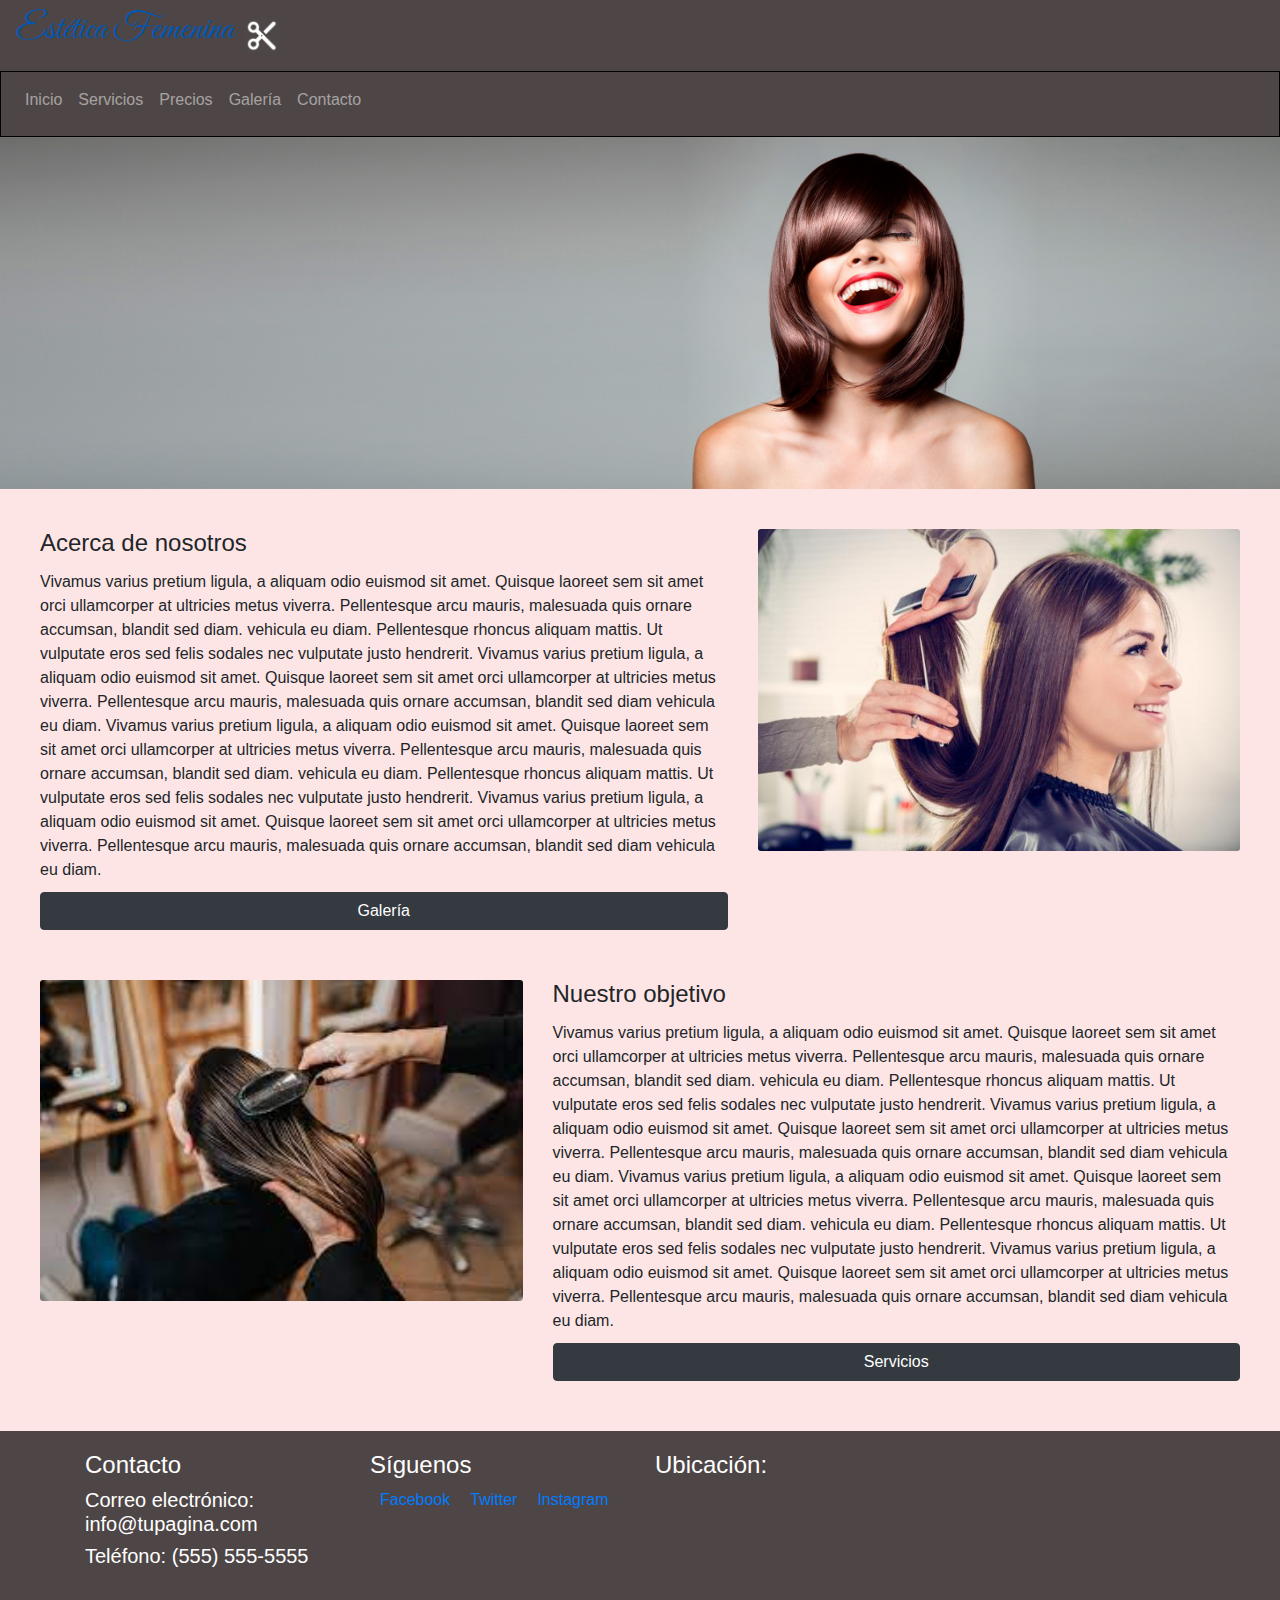
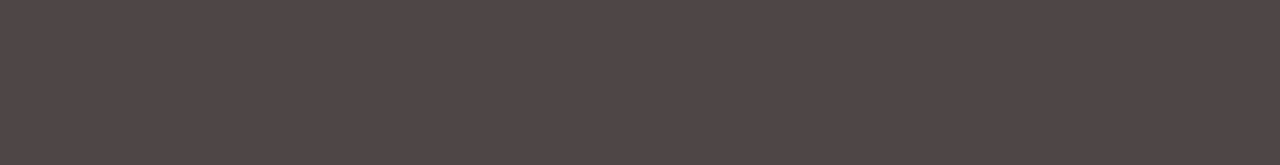
<file: index.html>
<!DOCTYPE html>
<html lang="es">
	<head>
		<meta charset="UTF-8" />
		<meta http-equiv="X-UA-Compatible" content="IE=edge" />
		<meta name="viewport" content="width=device-width, initial-scale=1.0" />
		<title>Estética femenina</title>
		<link
			href="https://cdn.jsdelivr.net/npm/bootstrap@5.3.0-alpha2/dist/css/bootstrap.min.css"
			rel="stylesheet"
			integrity="sha384-aFq/bzH65dt+w6FI2ooMVUpc+21e0SRygnTpmBvdBgSdnuTN7QbdgL+OapgHtvPp"
			crossorigin="anonymous"
		/>
		<link
			rel="shortcut icon"
			href="./logo/logo_peluqueria.png"
			type="image/x-icon"
		/>
		<link rel="stylesheet" href="styles/styleCss/styles.css" />
		<link
			rel="stylesheet"
			href="https://maxcdn.bootstrapcdn.com/bootstrap/4.0.0/css/bootstrap.min.css"
		/>
		<link rel="preconnect" href="https://fonts.googleapis.com" />
		<link rel="preconnect" href="https://fonts.gstatic.com" crossorigin />
		<link
			href="https://fonts.googleapis.com/css2?family=Great+Vibes&display=swap"
			rel="stylesheet"
		/>
		<script src="https://code.jquery.com/jquery-3.2.1.slim.min.js"></script>
		<script src="https://cdnjs.cloudflare.com/ajax/libs/popper.js/1.12.9/umd/popper.min.js"></script>
		<script src="https://maxcdn.bootstrapcdn.com/bootstrap/4.0.0/js/bootstrap.min.js"></script>
	</head>
	<body style="background-color: rgb(253, 229, 229)">
		<header>
			<a href="./index.html" class="nav-link">
				<div class="encabezado">
					<h1 class="header-text">Estética Femenina</h1>
					<img
						src="logo/logo_peluqueria.png"
						alt="Logo de mi sitio web"
						id="logoheader"
					/>
				</div>
			</a>
		</header>

		<nav class="navbar navbar-expand-lg botonera navbar-dark">
			<button
				class="navbar-toggler"
				type="button"
				data-toggle="collapse"
				data-target="#navbarNav"
				aria-controls="navbarNav"
				aria-expanded="false"
				aria-label="Toggle navigation"
			>
				<span class="navbar-toggler-icon"></span>
			</button>

			<div class="collapse navbar-collapse" id="navbarNav">
				<ul class="navbar-nav ms-auto mb-2">
					<li class="nav-item">
						<a class="nav-link" href="./index.html">Inicio</a>
					</li>

					<li class="nav-item">
						<a class="nav-link" href="./pages/servicios.html">Servicios</a>
					</li>

					<li class="nav-item">
						<a class="nav-link" href="./pages/productos.html">Precios</a>
					</li>

					<li class="nav-item">
						<a class="nav-link" href="./pages/galeria.html">Galería</a>
					</li>

					<li class="nav-item">
						<a class="nav-link" href="./pages/contacto.html">Contacto</a>
					</li>
				</ul>
			</div>
		</nav>

		<img
			src="images/FotoSuperiorPeluqueriaHeader_05_3.jpg"
			id="imagenheader"
			alt="Header no hay imagen"
		/>

		<div class="container2">
			<div class="row align-items-stretch">
				<div class="col-sm-12 col-md-7">
					<div class="left">
						<h4 class="card-title">Acerca de nosotros</h4>
						<div class="card-text">
							Vivamus varius pretium ligula, a aliquam odio euismod sit amet.
							Quisque laoreet sem sit amet orci ullamcorper at ultricies metus
							viverra. Pellentesque arcu mauris, malesuada quis ornare accumsan,
							blandit sed diam. vehicula eu diam. Pellentesque rhoncus aliquam
							mattis. Ut vulputate eros sed felis sodales nec vulputate justo
							hendrerit. Vivamus varius pretium ligula, a aliquam odio euismod
							sit amet. Quisque laoreet sem sit amet orci ullamcorper at
							ultricies metus viverra. Pellentesque arcu mauris, malesuada quis
							ornare accumsan, blandit sed diam vehicula eu diam. Vivamus varius
							pretium ligula, a aliquam odio euismod sit amet. Quisque laoreet
							sem sit amet orci ullamcorper at ultricies metus viverra.
							Pellentesque arcu mauris, malesuada quis ornare accumsan, blandit
							sed diam. vehicula eu diam. Pellentesque rhoncus aliquam mattis.
							Ut vulputate eros sed felis sodales nec vulputate justo hendrerit.
							Vivamus varius pretium ligula, a aliquam odio euismod sit amet.
							Quisque laoreet sem sit amet orci ullamcorper at ultricies metus
							viverra. Pellentesque arcu mauris, malesuada quis ornare accumsan,
							blandit sed diam vehicula eu diam.
						</div>
						<a href="./pages/galeria.html" class="btn btn-dark mx-auto d-block"
							>Galería</a
						>
					</div>
				</div>
				<div class="m5 col-sm-12 col-md-5">
					<img
						class="card-img"
						src="images/index_acercadenosotros_1.jpg"
						alt="Imagen acerca de nosotros"
					/>
				</div>
			</div>
		</div>

		<div class="container2">
			<div class="row align-items-stretch">
				<div class="col-sm-12 col-md-5">
					<img
						class="card-img"
						src="images/nuestro_objetivo.jpg"
						alt="Imagen nuestro objetivo"
					/>
				</div>
				<div class="col-sm-12 col-md-7">
					<div class="left">
						<h4 class="card-title">Nuestro objetivo</h4>
						<div class="card-text">
							Vivamus varius pretium ligula, a aliquam odio euismod sit amet.
							Quisque laoreet sem sit amet orci ullamcorper at ultricies metus
							viverra. Pellentesque arcu mauris, malesuada quis ornare accumsan,
							blandit sed diam. vehicula eu diam. Pellentesque rhoncus aliquam
							mattis. Ut vulputate eros sed felis sodales nec vulputate justo
							hendrerit. Vivamus varius pretium ligula, a aliquam odio euismod
							sit amet. Quisque laoreet sem sit amet orci ullamcorper at
							ultricies metus viverra. Pellentesque arcu mauris, malesuada quis
							ornare accumsan, blandit sed diam vehicula eu diam. Vivamus varius
							pretium ligula, a aliquam odio euismod sit amet. Quisque laoreet
							sem sit amet orci ullamcorper at ultricies metus viverra.
							Pellentesque arcu mauris, malesuada quis ornare accumsan, blandit
							sed diam. vehicula eu diam. Pellentesque rhoncus aliquam mattis.
							Ut vulputate eros sed felis sodales nec vulputate justo hendrerit.
							Vivamus varius pretium ligula, a aliquam odio euismod sit amet.
							Quisque laoreet sem sit amet orci ullamcorper at ultricies metus
							viverra. Pellentesque arcu mauris, malesuada quis ornare accumsan,
							blandit sed diam vehicula eu diam.
						</div>
						<a
							href="./pages/servicios.html"
							class="btn btn-dark mx-auto d-block"
							>Servicios</a
						>
					</div>
				</div>
			</div>
		</div>

		<footer class="footertipo">
			<div class="container">
				<div class="row">
					<div class="col-sm-6 col-md-12 col-xl-3">
						<h4>Contacto</h4>
						<h5>Correo electrónico: info@tupagina.com</h5>
						<h5>Teléfono: (555) 555-5555</h5>
					</div>
					<div class="col-sm-6 col-md-12 col-xl-3">
						<h4>Síguenos</h4>
						<ul class="list-unstyled">
							<li><a href="#">Facebook</a></li>
							<li><a href="#">Twitter</a></li>
							<li><a href="#">Instagram</a></li>
						</ul>
					</div>
					<div class="col-sm-12 col-md-12 col-xl-6">
						<h4>Ubicación:</h4>
						<iframe
							src="https://www.google.com/maps/embed?pb=!1m18!1m12!1m3!1d1890.9483330687522!2d-56.18545689443989!3d-34.87205885254928!2m3!1f0!2f0!3f0!3m2!1i1024!2i768!4f13.1!3m3!1m2!1s0x959f800dcb333fbd%3A0xf0a790e3af6995c3!2sAntonio%20Machado%201510%2C%2011800%20Montevideo%2C%20Departamento%20de%20Montevideo!5e0!3m2!1ses-419!2suy!4v1678672477206!5m2!1ses-419!2suy"
							width="550"
							height="250"
							style="border: 0"
							allowfullscreen=""
							loading="lazy"
							referrerpolicy="no-referrer-when-downgrade"
						></iframe>
					</div>
				</div>
			</div>
		</footer>
	</body>
</html>
</file>
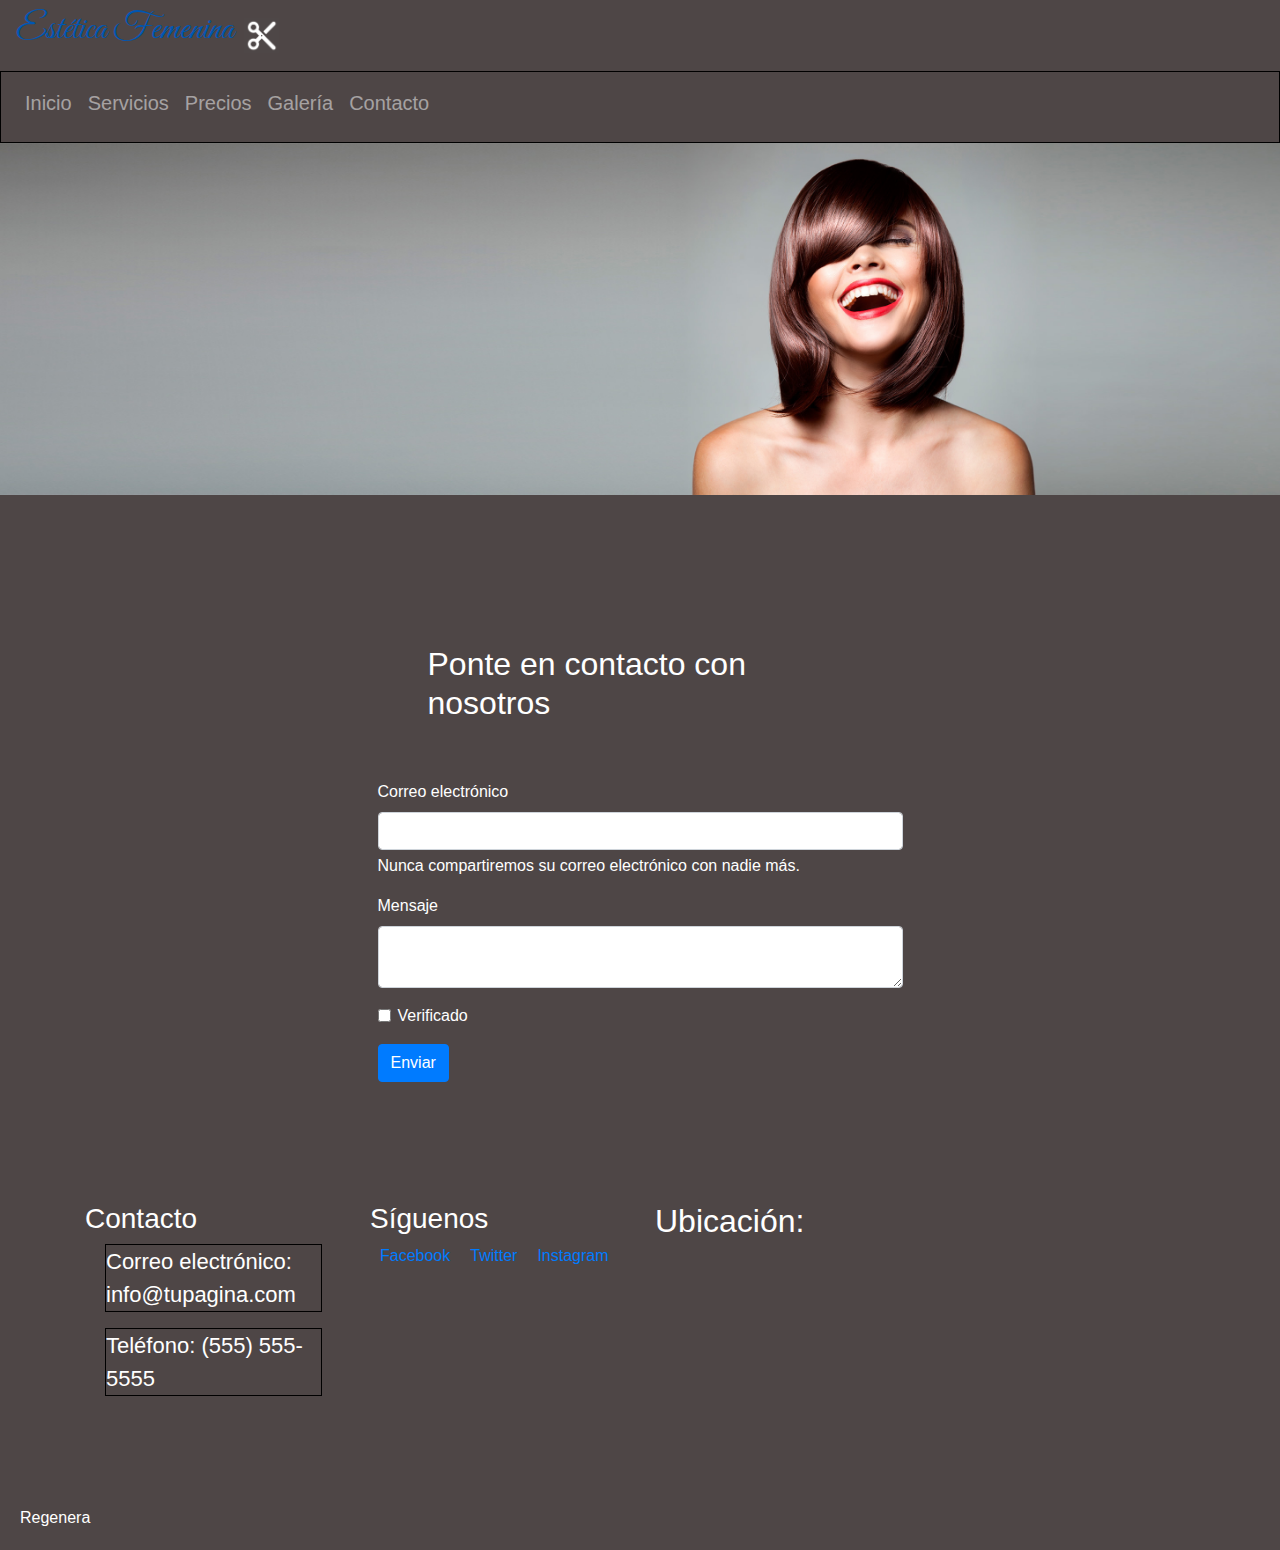
<file: pages/contacto.html>
<!DOCTYPE html>
<html lang="es">
	<head>
		<meta charset="UTF-8" />
		<meta http-equiv="X-UA-Compatible" content="IE=edge" />
		<meta name="viewport" content="width=device-width, initial-scale=1.0" />
		<title>Estética femenina</title>
		<link
			href="https://cdn.jsdelivr.net/npm/bootstrap@5.3.0-alpha2/dist/css/bootstrap.min.css"
			rel="stylesheet"
			integrity="sha384-aFq/bzH65dt+w6FI2ooMVUpc+21e0SRygnTpmBvdBgSdnuTN7QbdgL+OapgHtvPp"
			crossorigin="anonymous"
		/>
		<link
			rel="shortcut icon"
			href="../logo/logo_peluqueria.png"
			type="image/x-icon"
		/>
		<link rel="stylesheet" href="../styles/styleCss/styles.css" />
		<link
			rel="stylesheet"
			href="https://maxcdn.bootstrapcdn.com/bootstrap/4.0.0/css/bootstrap.min.css"
		/>
		<link rel="preconnect" href="https://fonts.googleapis.com" />
		<link rel="preconnect" href="https://fonts.gstatic.com" crossorigin />
		<link
			href="https://fonts.googleapis.com/css2?family=Great+Vibes&display=swap"
			rel="stylesheet"
		/>
		<script src="https://code.jquery.com/jquery-3.2.1.slim.min.js"></script>
		<script src="https://cdnjs.cloudflare.com/ajax/libs/popper.js/1.12.9/umd/popper.min.js"></script>
		<script src="https://maxcdn.bootstrapcdn.com/bootstrap/4.0.0/js/bootstrap.min.js"></script>
	</head>

	<body>
		<header>
			<a href="../index.html" class="nav-link">
				<div class="encabezado">
					<h1 class="header-text">Estética Femenina</h1>
					<img
						src="../logo/logo_peluqueria.png"
						alt="Logo de mi sitio web"
						id="logoheader"
					/>
				</div>
			</a>

			<nav class="navbar navbar-expand-lg botonera navbar-dark">
				<button
					class="navbar-toggler"
					type="button"
					data-toggle="collapse"
					data-target="#navbarNav"
					aria-controls="navbarNav"
					aria-expanded="false"
					aria-label="Toggle navigation"
				>
					<span class="navbar-toggler-icon"></span>
				</button>

				<div class="collapse navbar-collapse" id="navbarNav">
					<ul class="navbar-nav ms-auto mb-2">
						<li class="nav-item">
							<a class="nav-link" href="../index.html">Inicio</a>
						</li>

						<li class="nav-item">
							<a class="nav-link" href="./servicios.html">Servicios</a>
						</li>

						<li class="nav-item">
							<a class="nav-link" href="./productos.html">Precios</a>
						</li>

						<li class="nav-item">
							<a class="nav-link" href="./galeria.html">Galería</a>
						</li>

						<li class="nav-item">
							<a class="nav-link" href="./contacto.html">Contacto</a>
						</li>
					</ul>
				</div>
			</nav>

			<img
				src="../images/FotoSuperiorPeluqueriaHeader_05_3.jpg"
				id="imagenheader"
				alt="Header no hay imagen"
			/>
		</header>

		<div class="container-form">
			<div class="row justify-content-center">
				<div class="col-md-6">
					<form>
						<div class="contacto-titulo mb-6">
							<h2>Ponte en contacto con nosotros</h2>
						</div>
						<div class="mb-3">
							<label for="exampleInputEmail1" class="form-label"
								>Correo electrónico</label
							>
							<input
								type="email"
								class="form-control"
								id="exampleInputEmail1"
								aria-describedby="emailHelp"
							/>
							<div id="emailHelp" class="form-text">
								Nunca compartiremos su correo electrónico con nadie más.
							</div>
						</div>
						<div class="mb-3">
							<label for="exampleInputPassword1" class="form-label"
								>Mensaje</label
							>
							<textarea
								class="form-control"
								id="exampleInputPassword1"
							></textarea>
						</div>
						<div class="mb-3 form-check">
							<input
								type="checkbox"
								class="form-check-input"
								id="exampleCheck1"
							/>
							<label class="form-check-label" for="exampleCheck1"
								>Verificado</label
							>
						</div>
						<button type="submit" class="btn btn-primary">Enviar</button>
					</form>
				</div>
			</div>
		</div>
	</body>

	<footer class="footertipo">
		<div class="container">
			<div class="row">
				<div class="col-sm-6 col-md-12 col-xl-3">
					<h3>Contacto</h3>
					<p>Correo electrónico: info@tupagina.com</p>
					<p>Teléfono: (555) 555-5555</p>
				</div>
				<div class="col-sm-6 col-md-12 col-xl-3">
					<h3>Síguenos</h3>
					<ul class="list-unstyled">
						<li><a href="#">Facebook</a></li>
						<li><a href="#">Twitter</a></li>
						<li><a href="#">Instagram</a></li>
					</ul>
				</div>
				<div class="col-sm-12 col-md-12 col-xl-3">
					<h2>Ubicación:</h2>
					<iframe
						src="https://www.google.com/maps/embed?pb=!1m18!1m12!1m3!1d1890.9483330687522!2d-56.18545689443989!3d-34.87205885254928!2m3!1f0!2f0!3f0!3m2!1i1024!2i768!4f13.1!3m3!1m2!1s0x959f800dcb333fbd%3A0xf0a790e3af6995c3!2sAntonio%20Machado%201510%2C%2011800%20Montevideo%2C%20Departamento%20de%20Montevideo!5e0!3m2!1ses-419!2suy!4v1678672477206!5m2!1ses-419!2suy"
						width="250"
						height="250"
						style="border: 0"
						allowfullscreen=""
						loading="lazy"
						referrerpolicy="no-referrer-when-downgrade"
					></iframe>
				</div>
			</div>
		</div>

		Regenera
	</footer>
</html>
</file>
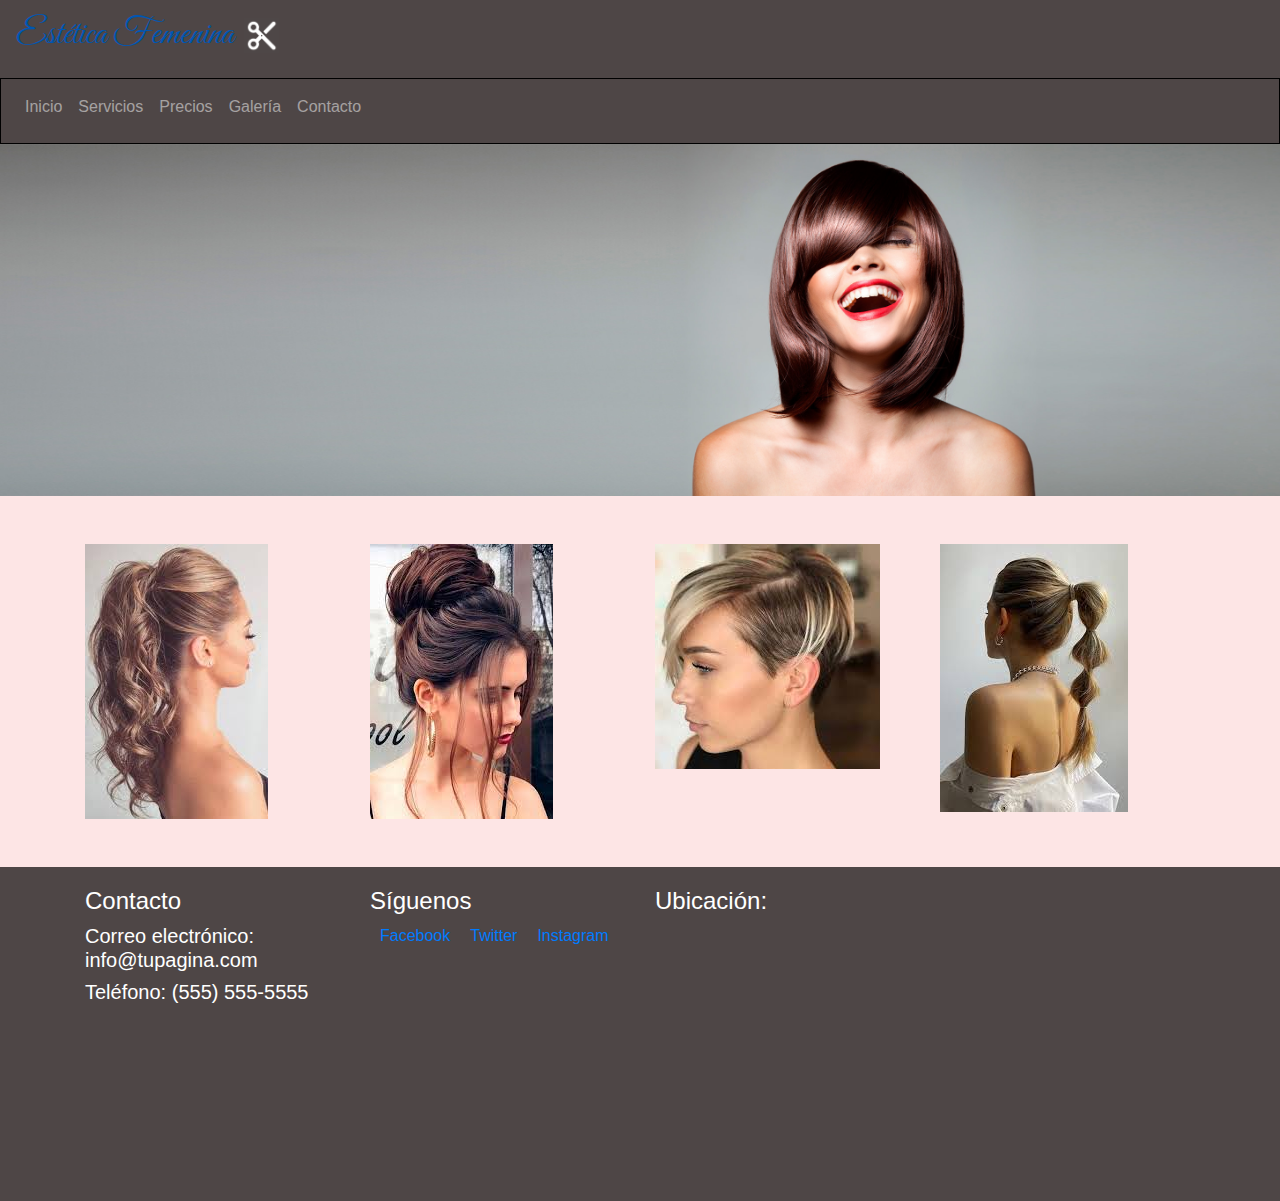
<file: pages/galeria.html>
<!DOCTYPE html>
<html lang="es">
	<head>
		<meta charset="UTF-8" />
		<meta http-equiv="X-UA-Compatible" content="IE=edge" />
		<meta name="viewport" content="width=device-width, initial-scale=1.0" />
		<title>Estética femenina</title>
		<link
			href="https://cdn.jsdelivr.net/npm/bootstrap@5.3.0-alpha2/dist/css/bootstrap.min.css"
			rel="stylesheet"
			integrity="sha384-aFq/bzH65dt+w6FI2ooMVUpc+21e0SRygnTpmBvdBgSdnuTN7QbdgL+OapgHtvPp"
			crossorigin="anonymous"
		/>
		<link
			rel="shortcut icon"
			href="../logo/logo_peluqueria.png"
			type="image/x-icon"
		/>
		<link rel="stylesheet" href="../styles/styleCss/styles.css" />
		<link
			rel="stylesheet"
			href="https://maxcdn.bootstrapcdn.com/bootstrap/4.0.0/css/bootstrap.min.css"
		/>
		<link rel="preconnect" href="https://fonts.googleapis.com" />
		<link rel="preconnect" href="https://fonts.gstatic.com" crossorigin />
		<link
			href="https://fonts.googleapis.com/css2?family=Great+Vibes&display=swap"
			rel="stylesheet"
		/>
		<script src="https://code.jquery.com/jquery-3.2.1.slim.min.js"></script>
		<script src="https://cdnjs.cloudflare.com/ajax/libs/popper.js/1.12.9/umd/popper.min.js"></script>
		<script src="https://maxcdn.bootstrapcdn.com/bootstrap/4.0.0/js/bootstrap.min.js"></script>
	</head>

	<body>
		<header>
			<a href="../index.html" class="nav-link">
				<div class="encabezado">
					<label class="header-text">Estética Femenina</label>
					<img
						src="../logo/logo_peluqueria.png"
						alt="Logo de mi sitio web"
						id="logoheader"
					/>
				</div>
			</a>
		</header>

		<nav class="navbar navbar-expand-lg botonera navbar-dark">
			<button
				class="navbar-toggler"
				type="button"
				data-toggle="collapse"
				data-target="#navbarNav"
				z
				aria-controls="navbarNav"
				aria-expanded="false"
				aria-label="Toggle navigation"
			>
				<span class="navbar-toggler-icon"></span>
			</button>

			<div class="collapse navbar-collapse" id="navbarNav">
				<ul class="navbar-nav ms-auto mb-2">
					<li class="nav-item">
						<a class="nav-link" href="../index.html">Inicio</a>
					</li>

					<li class="nav-item">
						<a class="nav-link" href="./servicios.html">Servicios</a>
					</li>

					<li class="nav-item">
						<a class="nav-link" href="./productos.html">Precios</a>
					</li>

					<li class="nav-item">
						<a class="nav-link" href="./galeria.html">Galería</a>
					</li>

					<li class="nav-item">
						<a class="nav-link" href="./contacto.html">Contacto</a>
					</li>
				</ul>
			</div>
		</nav>

		<img
			src="../images/FotoSuperiorPeluqueriaHeader_05_3.jpg"
			id="imagenheader"
			alt="Header no hay imagen"
		/>
		<div class="container my-5 mb-5">
			<div class="row">
				<div class="col-md-3">
					<img src="../images/images1.jpg" class="img-fluid" alt="..." />
				</div>
				<div class="col-md-3">
					<img src="../images/images2.jpg" class="img-fluid" alt="..." />
				</div>
				<div class="col-md-3">
					<img src="../images/images3.jpg" class="img-fluid" alt="..." />
				</div>
				<div class="col-md-3">
					<img src="../images/images4.jpg" class="img-fluid" alt="..." />
				</div>
			</div>
		</div>

		<footer class="footertipo">
			<div class="container">
				<div class="row">
					<div class="col-sm-6 col-md-12 col-xl-3">
						<h4>Contacto</h4>
						<h5>Correo electrónico: info@tupagina.com</h5>
						<h5>Teléfono: (555) 555-5555</h5>
					</div>
					<div class="col-sm-6 col-md-12 col-xl-3">
						<h4>Síguenos</h4>
						<ul class="list-unstyled">
							<li><a href="#">Facebook</a></li>
							<li><a href="#">Twitter</a></li>
							<li><a href="#">Instagram</a></li>
						</ul>
					</div>
					<div class="col-sm-12 col-md-12 col-xl-6">
						<h4>Ubicación:</h4>
						<iframe
							src="https://www.google.com/maps/embed?pb=!1m18!1m12!1m3!1d1890.9483330687522!2d-56.18545689443989!3d-34.87205885254928!2m3!1f0!2f0!3f0!3m2!1i1024!2i768!4f13.1!3m3!1m2!1s0x959f800dcb333fbd%3A0xf0a790e3af6995c3!2sAntonio%20Machado%201510%2C%2011800%20Montevideo%2C%20Departamento%20de%20Montevideo!5e0!3m2!1ses-419!2suy!4v1678672477206!5m2!1ses-419!2suy"
							width="550"
							height="250"
							style="border: 0"
							allowfullscreen=""
							loading="lazy"
							referrerpolicy="no-referrer-when-downgrade"
						></iframe>
					</div>
				</div>
			</div>
		</footer>
	</body>
</html>
</file>
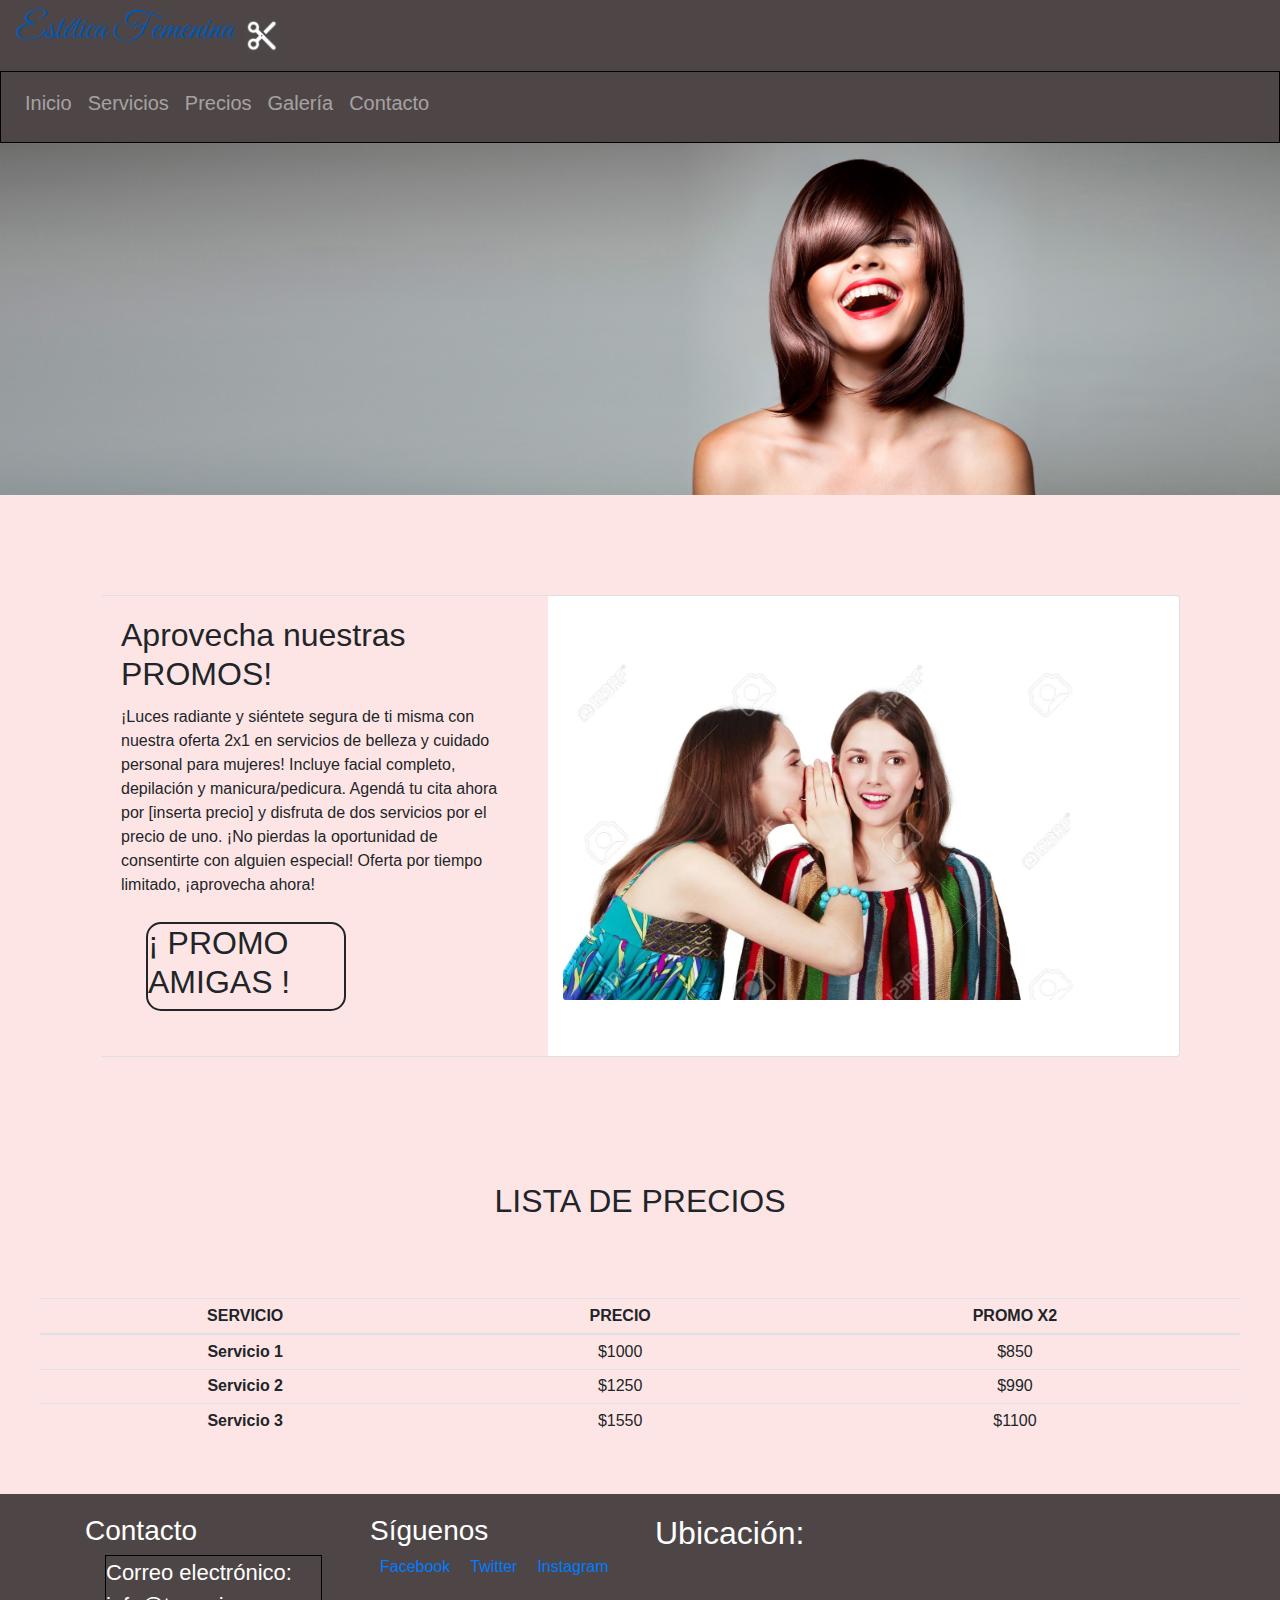
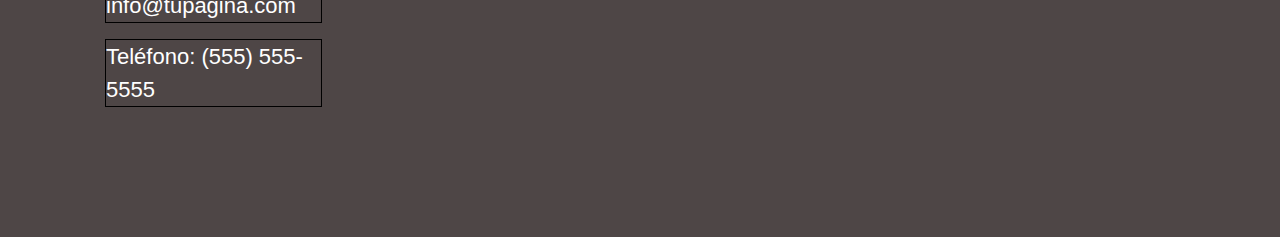
<file: pages/productos.html>
<!DOCTYPE html>
<html lang="es">
	<head>
		<meta charset="UTF-8" />
		<meta http-equiv="X-UA-Compatible" content="IE=edge" />
		<meta name="viewport" content="width=device-width, initial-scale=1.0" />
		<title>Estética femenina</title>
		<link
			href="https://cdn.jsdelivr.net/npm/bootstrap@5.3.0-alpha2/dist/css/bootstrap.min.css"
			rel="stylesheet"
			integrity="sha384-aFq/bzH65dt+w6FI2ooMVUpc+21e0SRygnTpmBvdBgSdnuTN7QbdgL+OapgHtvPp"
			crossorigin="anonymous"
		/>
		<link
			rel="shortcut icon"
			href="../logo/logo_peluqueria.png"
			type="image/x-icon"
		/>
		<link rel="stylesheet" href="../styles/styleCss/styles.css" />
		<link
			rel="stylesheet"
			href="https://maxcdn.bootstrapcdn.com/bootstrap/4.0.0/css/bootstrap.min.css"
		/>
		<link rel="preconnect" href="https://fonts.googleapis.com" />
		<link rel="preconnect" href="https://fonts.gstatic.com" crossorigin />
		<link
			href="https://fonts.googleapis.com/css2?family=Great+Vibes&display=swap"
			rel="stylesheet"
		/>
		<script src="https://code.jquery.com/jquery-3.2.1.slim.min.js"></script>
		<script src="https://cdnjs.cloudflare.com/ajax/libs/popper.js/1.12.9/umd/popper.min.js"></script>
		<script src="https://maxcdn.bootstrapcdn.com/bootstrap/4.0.0/js/bootstrap.min.js"></script>
	</head>

	<body>
		<header>
			<a href="../index.html" class="nav-link">
				<div class="encabezado">
					<h1 class="header-text">Estética Femenina</h1>
					<img
						src="../logo/logo_peluqueria.png"
						alt="Logo de mi sitio web"
						id="logoheader"
					/>
				</div>
			</a>

			<nav class="navbar navbar-expand-lg botonera navbar-dark">
				<button
					class="navbar-toggler"
					type="button"
					data-toggle="collapse"
					data-target="#navbarNav"
					aria-controls="navbarNav"
					aria-expanded="false"
					aria-label="Toggle navigation"
				>
					<span class="navbar-toggler-icon"></span>
				</button>

				<div class="collapse navbar-collapse" id="navbarNav">
					<ul class="navbar-nav ms-auto mb-2">
						<li class="nav-item">
							<a class="nav-link" href="../index.html">Inicio</a>
						</li>

						<li class="nav-item">
							<a class="nav-link" href="./servicios.html">Servicios</a>
						</li>

						<li class="nav-item">
							<a class="nav-link" href="./productos.html">Precios</a>
						</li>

						<li class="nav-item">
							<a class="nav-link" href="./galeria.html">Galería</a>
						</li>

						<li class="nav-item">
							<a class="nav-link" href="./contacto.html">Contacto</a>
						</li>
					</ul>
				</div>
			</nav>

			<img
				src="../images/FotoSuperiorPeluqueriaHeader_05_3.jpg"
				id="imagenheader"
				alt="Header no hay imagen"
			/>
		</header>

		<div class="card">
			<div class="row">
				<div class="col-md-5 d-flex align-items-center">
					<div class="card-body">
						<h2 class="card-title">Aprovecha nuestras PROMOS!</h2>
						<h7 class="card-text">
							¡Luces radiante y siéntete segura de ti misma con nuestra oferta
							2x1 en servicios de belleza y cuidado personal para mujeres!
							Incluye facial completo, depilación y manicura/pedicura. Agendá tu
							cita ahora por [inserta precio] y disfruta de dos servicios por el
							precio de uno. ¡No pierdas la oportunidad de consentirte con
							alguien especial! Oferta por tiempo limitado, ¡aprovecha ahora!
						</h7>
						<div class="promo-amigas"><h2>¡ PROMO AMIGAS !</h2></div>
					</div>
				</div>
				<div class="col-md-6 d-flex align-items-center">
					<img
						src="../images/23957491-dos-jóvenes-amigas-felices-de-hablar-sobre-blanco.webp"
						class="card-img center"
						alt="foto promo"
					/>
				</div>
			</div>
		</div>

		<section>
			<div class="color-3fondo">
				<h2 class="text-center bg- tx-white">LISTA DE PRECIOS</h2>
			</div>
			<div class="tabñ text-center">
				<table class="table table-sm tabla-productos">
					<thead>
						<tr>
							<th scope="col">SERVICIO</th>
							<th scope="col">PRECIO</th>
							<th scope="col">PROMO X2</th>
						</tr>
					</thead>
					<tbody>
						<tr>
							<th scope="row">Servicio 1</th>
							<td>$1000</td>
							<td>$850</td>
						</tr>

						<tr>
							<th scope="row">Servicio 2</th>
							<td>$1250</td>
							<td>$990</td>
						</tr>

						<tr>
							<th scope="row">Servicio 3</th>
							<td>$1550</td>
							<td>$1100</td>
						</tr>
					</tbody>
				</table>
			</div>
		</section>
	</body>

	<footer class="footertipo">
		<div class="container">
			<div class="row">
				<div class="col-sm-6 col-md-12 col-xl-3">
					<h3>Contacto</h3>
					<p>Correo electrónico: info@tupagina.com</p>
					<p>Teléfono: (555) 555-5555</p>
				</div>
				<div class="col-sm-6 col-md-12 col-xl-3">
					<h3>Síguenos</h3>
					<ul class="list-unstyled">
						<li><a href="#">Facebook</a></li>
						<li><a href="#">Twitter</a></li>
						<li><a href="#">Instagram</a></li>
					</ul>
				</div>
				<div class="col-sm-12 col-md-12 col-xl-3">
					<h2>Ubicación:</h2>
					<iframe
						src="https://www.google.com/maps/embed?pb=!1m18!1m12!1m3!1d1890.9483330687522!2d-56.18545689443989!3d-34.87205885254928!2m3!1f0!2f0!3f0!3m2!1i1024!2i768!4f13.1!3m3!1m2!1s0x959f800dcb333fbd%3A0xf0a790e3af6995c3!2sAntonio%20Machado%201510%2C%2011800%20Montevideo%2C%20Departamento%20de%20Montevideo!5e0!3m2!1ses-419!2suy!4v1678672477206!5m2!1ses-419!2suy"
						width="250"
						height="250"
						style="border: 0"
						allowfullscreen=""
						loading="lazy"
						referrerpolicy="no-referrer-when-downgrade"
					></iframe>
				</div>
			</div>
		</div>
	</footer>
</html>
</file>
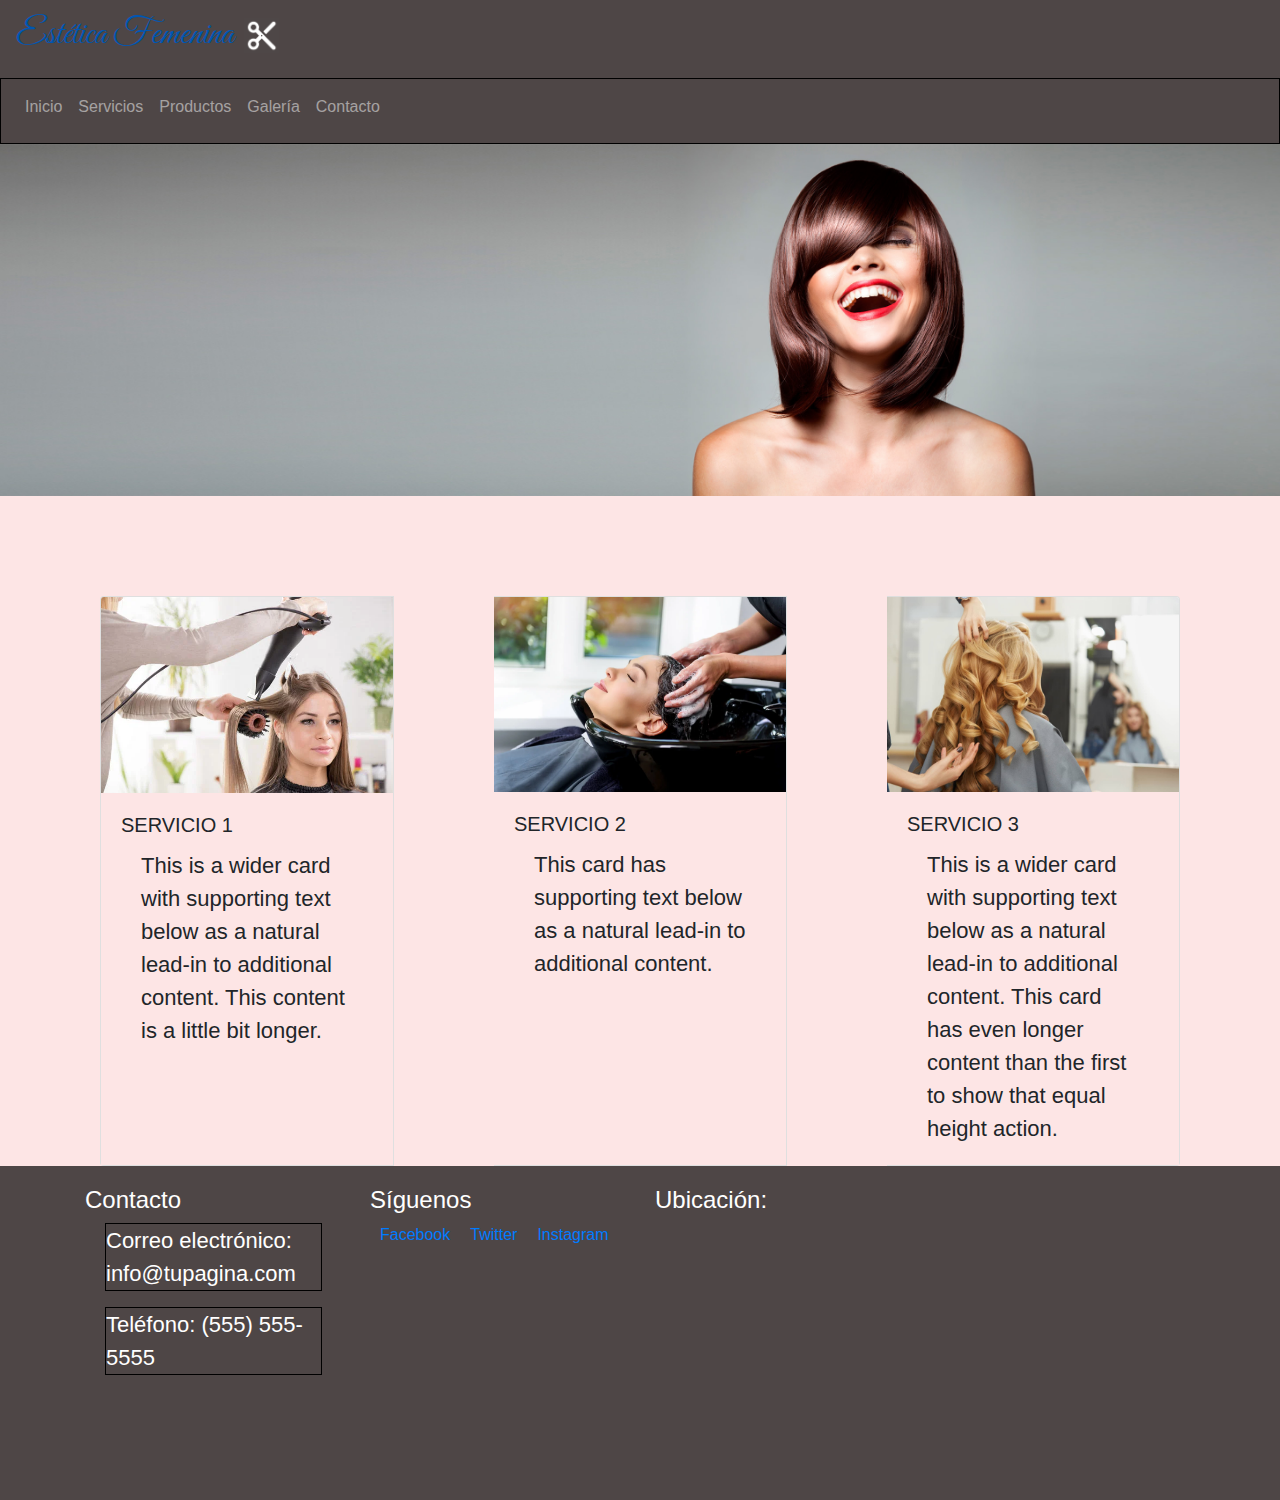
<file: pages/servicios.html>
<!DOCTYPE html>
<html lang="es">
	<head>
		<meta charset="UTF-8" />
		<meta http-equiv="X-UA-Compatible" content="IE=edge" />
		<meta name="viewport" content="width=device-width, initial-scale=1.0" />
		<title>Estética femenina</title>
		<link
			href="https://cdn.jsdelivr.net/npm/bootstrap@5.3.0-alpha2/dist/css/bootstrap.min.css"
			rel="stylesheet"
			integrity="sha384-aFq/bzH65dt+w6FI2ooMVUpc+21e0SRygnTpmBvdBgSdnuTN7QbdgL+OapgHtvPp"
			crossorigin="anonymous"
		/>
		<link rel="shortcut icon" href="../logo/logo_peluqueria.png" type="image/x-icon" />
		<link rel="stylesheet" href="../styles/styleCss/styles.css"/>
		<link rel="stylesheet" href="https://maxcdn.bootstrapcdn.com/bootstrap/4.0.0/css/bootstrap.min.css" />
		<link rel="preconnect" href="https://fonts.googleapis.com">
		<link rel="preconnect" href="https://fonts.gstatic.com" crossorigin>
		<link href="https://fonts.googleapis.com/css2?family=Great+Vibes&display=swap" rel="stylesheet">
		<script src="https://code.jquery.com/jquery-3.2.1.slim.min.js"></script>
		<script src="https://cdnjs.cloudflare.com/ajax/libs/popper.js/1.12.9/umd/popper.min.js"></script>
		<script src="https://maxcdn.bootstrapcdn.com/bootstrap/4.0.0/js/bootstrap.min.js"></script>
	</head>
	
	<body>		
    	<header>
			<a href="../index.html" class="nav-link">
				<div class="encabezado">
					<label class="header-text">Estética Femenina</label>
					<img src="../logo/logo_peluqueria.png" alt="Logo de mi sitio web" id="logoheader" />
        		</div>
			</a>
		</header>
			

    		<nav class="navbar navbar-expand-lg botonera navbar-dark">
		
      		  <button
				    class="navbar-toggler"
				    type="button"
				    data-toggle="collapse"
				    data-target="#navbarNav"z
				    aria-controls="navbarNav"
				    aria-expanded="false"
				    aria-label="Toggle navigation"
				    >
				    <span class="navbar-toggler-icon"></span>
				    </button>

				    <div class="collapse navbar-collapse" id="navbarNav">
					    <ul class="navbar-nav ms-auto mb-2">
						    <li class="nav-item">
						    <a class="nav-link" href="../index.html">Inicio</a>
						    </li>

						    <li class="nav-item">
						    <a class="nav-link" href="./servicios.html">Servicios</a>
						    </li>

                <li class="nav-item">
						    <a class="nav-link" href="./productos.html">Productos</a>
						    </li>

						    <li class="nav-item">
						    <a class="nav-link" href="./galeria.html">Galería</a>
						    </li>

						    <li class="nav-item">
						    <a class="nav-link" href="./contacto.html">Contacto</a>
						    </li>
					    </ul>
				    </div>
			    </nav>

			  <img src="../images/FotoSuperiorPeluqueriaHeader_05_3.jpg" id="imagenheader" alt="Header no hay imagen" />
         
	  <div class="card-group">
		<div class="card">
			<img src="../images/servicio_tipo_1.webp" class="card-img-top" alt="..." />
			<div class="card-body">
				<h5 class="card-title">SERVICIO 1</h5>
				<p class="card-text">
					This is a wider card with supporting text below as a natural lead-in to additional content. This content is a
					little bit longer.
				</p>
			</div>
		</div>
		<div class="card">
			<img src="../images/servicio_tipo_2.webp" class="card-img-top" alt="..." />
			<div class="card-body">
				<h5 class="card-title">SERVICIO 2</h5>
				<p class="card-text">This card has supporting text below as a natural lead-in to additional content.</p>
			</div>
		</div>
		<div class="card">
			<img src="../images/servicio_tipo_3.jpg" class="card-img-top" alt="..." />
			<div class="card-body">
				<h5 class="card-title">SERVICIO 3</h5>
				<p class="card-text">
					This is a wider card with supporting text below as a natural lead-in to additional content. This card has even
					longer content than the first to show that equal height action.
				</p>
			</div>
		</div>
	</div>



	<footer class="footertipo">
		<div class="container">
			<div class="row">
				<div class="col-sm-6 col-md-12 col-xl-3">
					<h4>Contacto</h4>
					<p>Correo electrónico: info@tupagina.com</p>
					<p>Teléfono: (555) 555-5555</p>
				</div>
				<div class="col-sm-6 col-md-12 col-xl-3">
					<h4>Síguenos</h4>
					<ul class="list-unstyled">
						<li><a href="#">Facebook</a></li>
						<li><a href="#">Twitter</a></li>
						<li><a href="#">Instagram</a></li>
					</ul>
				</div>
				<div class="col-sm-12 col-md-12 col-xl-3">
					<h4>Ubicación:</h4>
					<iframe
						src="https://www.google.com/maps/embed?pb=!1m18!1m12!1m3!1d1890.9483330687522!2d-56.18545689443989!3d-34.87205885254928!2m3!1f0!2f0!3f0!3m2!1i1024!2i768!4f13.1!3m3!1m2!1s0x959f800dcb333fbd%3A0xf0a790e3af6995c3!2sAntonio%20Machado%201510%2C%2011800%20Montevideo%2C%20Departamento%20de%20Montevideo!5e0!3m2!1ses-419!2suy!4v1678672477206!5m2!1ses-419!2suy"
						width="550"
						height="250"
						style="border: 0"
						allowfullscreen=""
						loading="lazy"
						referrerpolicy="no-referrer-when-downgrade"
					></iframe>
				</div>
			</div>
	</footer>
  </body>
</html>
</file>
<file: styles/styleCss/styles.css>
@charset "UTF-8";
body {
  background-color: rgb(253, 229, 229) !important;
  margin: 0;
  padding: 0;
  overflow: auto;
  font-style: italic "Great Vibes", cursive;
}
body nav a img {
  height: 50px;
}

header {
  display: flex;
  flex-direction: column;
  background-color: rgb(78, 70, 70);
  color: white;
  margin: 0;
  padding: none;
  align-items: start;
  font-size: 20px;
}
header h1 {
  margin: 0;
  padding: 0;
  font-family: "Great Vibes", cursive;
  background-color: rgb(78, 70, 70);
}

#imagenheader {
  width: 100%;
  height: auto;
  margin: 0;
  padding: 0;
  border: 0px solid black;
}

#logoheader {
  height: 55px;
  width: 55px;
  padding: 10px;
}

.encabezado {
  display: flex;
  flex-direction: row;
  justify-items: center;
}

nav {
  background-color: rgb(78, 70, 70);
  border: 1px solid black;
  width: 100%;
  overflow: hidden;
  display: flex;
  flex-direction: row-reverse;
  align-items: center;
  justify-items: end;
}

.nav-link {
  margin: 0;
}

.card {
  margin: 35px;
  radius: 5px;
}

.card-group {
  background-color: rgb(253, 229, 229) !important;
  margin: 0px;
  background-clip: content-box;
}

.card-body {
  background-color: rgb(253, 229, 229) !important;
}

.card-text {
  border: 0;
}

.footertipo {
  background-color: rgb(78, 70, 70);
  color: white;
  padding: 20px;
  font-style: "Great Vibes", cursive;
}

ul {
  margin-left: 100;
  padding-left: 50;
  color: white;
  display: flex;
  flex-direction: row;
  align-items: end;
  justify-items: end;
}

a {
  margin: 10px;
  color: white;
}

p {
  font-size: 22px;
  height: auto;
  width: 85%;
  padding: 10;
  margin: 20px;
  border: 1px solid black;
}

.header-text {
  font-size: 1.8em;
  font-family: "Great Vibes", cursive;
}

.footertipo h4 {
  color: white;
}

h2 {
  color: white;
  padding: 0;
  margin: 0;
  height: auto;
  font-size: 0;
}

.container2 {
  margin: 40px;
  background-color: rgb(253, 229, 229);
}

@media screen and (max-width: 767px) {
  #logoheader {
    height: 25px;
    width: 25px;
    padding: 5px;
  }
}
#myCarousel {
  margin: 5px;
}

.carousel-item {
  margin: 25px;
  padding: 25px;
  background-color: red;
}

.carruselTipo {
  margin: 10px;
  background-color: red;
}

.carousel-control-prev {
  max-height: 300px;
}

.color-3fondo {
  background-color: rgb(253, 229, 229);
  padding: 25px;
  margin: 25px;
}

.tabñ {
  background-color: rgb(253, 229, 229);
  margin: 20px;
  padding: 20px;
}

.card-img-center {
  padding: 0px;
}

.promo-amigas {
  margin: 25px;
  border: 2px solid !important;
  border-radius: 15px;
  padding-bottom: 0px;
  max-width: 200px;
}

.container-form {
  margin: 0px auto !important;
  padding: 100px !important;
  background-color: rgb(78, 70, 70);
  color: white;
}

.form-text {
  color: white;
}

.contacto-titulo {
  margin: 50px;
  display: flex;
  flex-direction: row;
  text-justify: center;
}

.card {
  background-color: rgb(253, 229, 229);
  margin: 100px;
}

.col-md-5 {
  background-color: rgb(253, 229, 229);
}/*# sourceMappingURL=styles.css.map */
</file>
